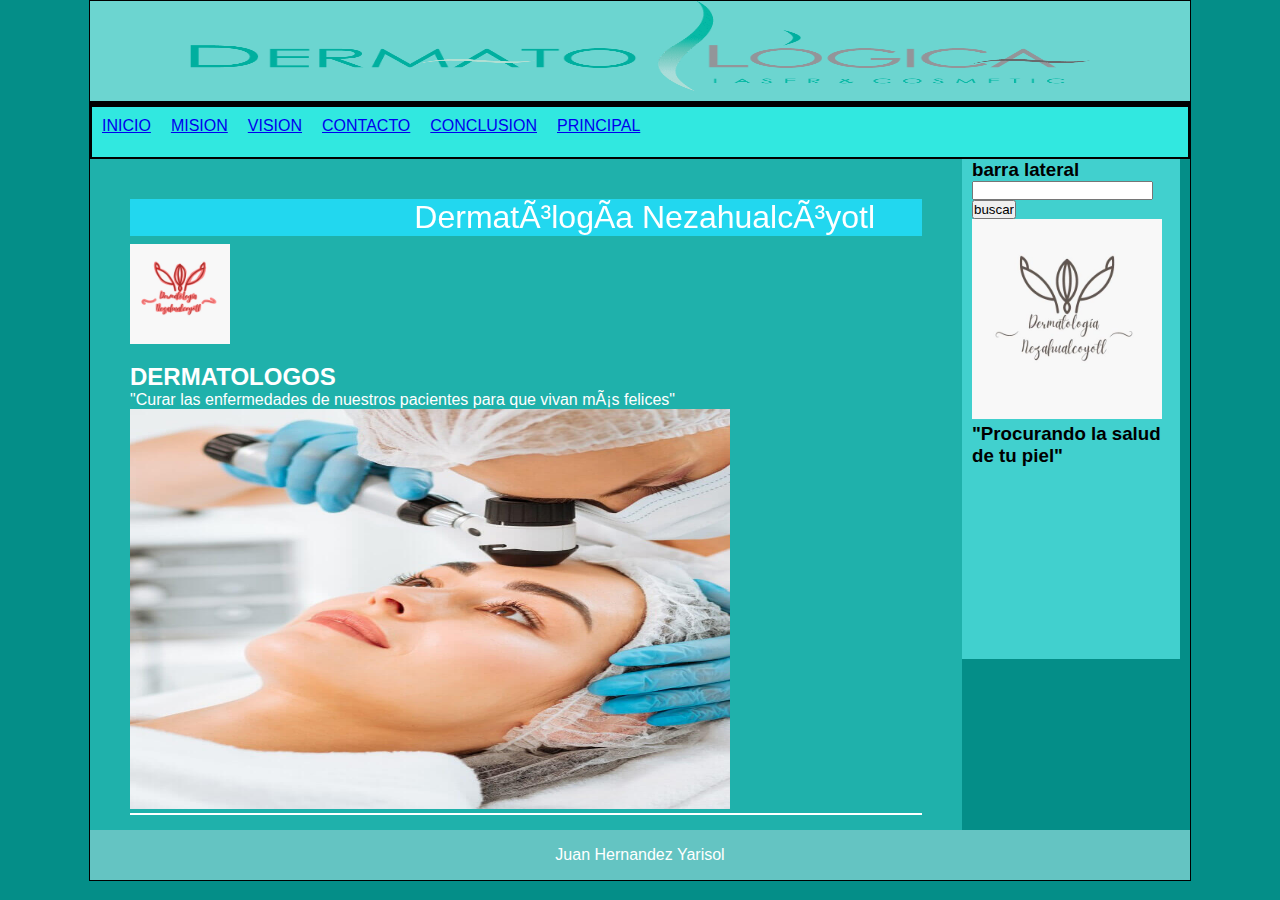
<file: index.html>
<!DOCTYPE html>
<html>
	<head>
	<meta charset="utf-5"/> 
  		<title> INICIO 2023</title>
  	<link rel="stylesheet" type="text/css" href="estilo.css">	
</head>
	<body>
		
	
		<div id= "contenedor">
 			 	<header>
                <img src="imagenes/banner.png"  Width="900" Height="90">
				</header>



  				<NAV>
				<li>
					<a href="inicio2023.html">INICIO</a>
				</li>
   				<li>
   					<a href="mision.html">MISION</a>
   				</li>
    			<li>
    				<a href="vision.html">VISION</a>
    			</li>
    			<li>
    				<a href="contacto.html">CONTACTO</a>
    			</li>
    			<li>
    				<a href="conclusion.html">CONCLUSION</a>
    			</li>
          <li>
            <a href="fotos.html">PRINCIPAL</a>
          </li>
    			

  				</NAV>

          

  				<section id="contens">
            <font size=6 color =#ffffff>
            <marquee BGCOLOR=#22D7EF behavior="alternate"> Dermatólogía Nezahualcóyotl
            </marquee>
          </font>
          <img src="imagenes/11.jpg" Width="100" Height="100">
  					<article class="articulo">
  						<h2> DERMATOLOGOS
  						</h2>
  						<p> "Curar las enfermedades de nuestros pacientes para que vivan más felices" </p>
              <img src="imagenes/1.jpg" Width="600" Height="400">
  					</article>

  					</section>

  				<aside>
  					<h3>barra lateral</h3>
  				    <form>

  				    
				       <input type="texto">
				       <input type="submit" value="buscar" />
              </form> 
              <div id="icono">
    <img src="imagenes/logo.jpg" Width="190" Height="200"/>
    <p><h3>"Procurando la salud de tu piel"</h3></p>
</div>
  				</aside>

          <div class="clearfix"> </div>
  				
          <footer>
Juan Hernandez Yarisol  				</footer>	

	</body>

</html>
</file>
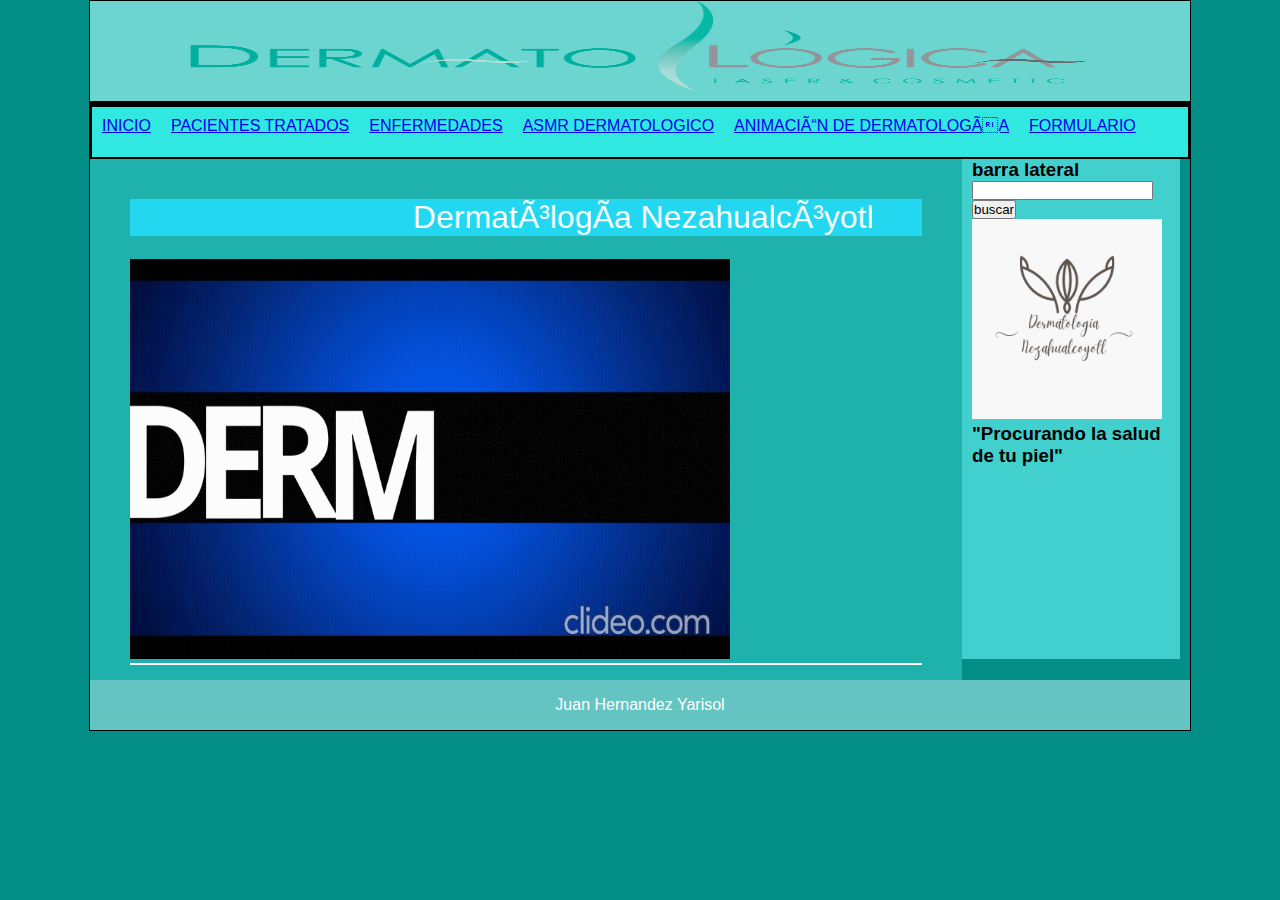
<file: animaciones.html>
<!DOCTYPE html>
<html>
	<head>
	<meta charset="utf-5"/> 
  		<title> animaciones 2023</title>
  	<link rel="stylesheet" type="text/css" href="estilo.css">	
</head>
	<body>
		
	
		<div id= "contenedor">
 			 	<header>
        <img src="imagenes/banner.png"  Width="900" Height="90">
				</header>




  				<NAV>
				<li>
					<a href="index.html">INICIO</a>
				</li>
   				<li>
            <a href="fotos.html">PACIENTES TRATADOS</a>
          </li>
          <li>
            <a href="videos.html">ENFERMEDADES</a>
          </li>
          <li>
            <a href="audios.html">ASMR DERMATOLOGICO</a>
          </li>
          <li>
            <a href="animaciones.html">ANIMACIÓN DE DERMATOLOGÍA</a>
          </li> 
          <li>  
            <a href="musica.html">FORMULARIO</a>
          </li>

  				</NAV>

          

  				<section id="contens">
            <font size=6 color =#ffffff>
            <marquee BGCOLOR=22D7EF behavior="alternate">Dermatólogía Nezahualcóyotl
            </marquee>
          </font>
            <article class="articulo">
              <h2> 
              </h2>
              <P>
              <img src="animaciones/1.gif"  Width="600" Height="400">
  					</article>
            

  					</section>

  				<aside>
  					<h3>barra lateral</h3>
  				    <form>

  				    
				       <input type="texto">
				       <input type="submit" value="buscar" />
              </form> 
              <div id="icono">
    <img src="imagenes/logo.jpg" Width="190" Height="200"/>
    <p><h3>"Procurando la salud de tu piel"</h3></p>
</div>
  				</aside>

          <div class="clearfix"> </div>
  				
          <footer>
Juan Hernandez Yarisol  				</footer>	

	</body>

</html>
</file>
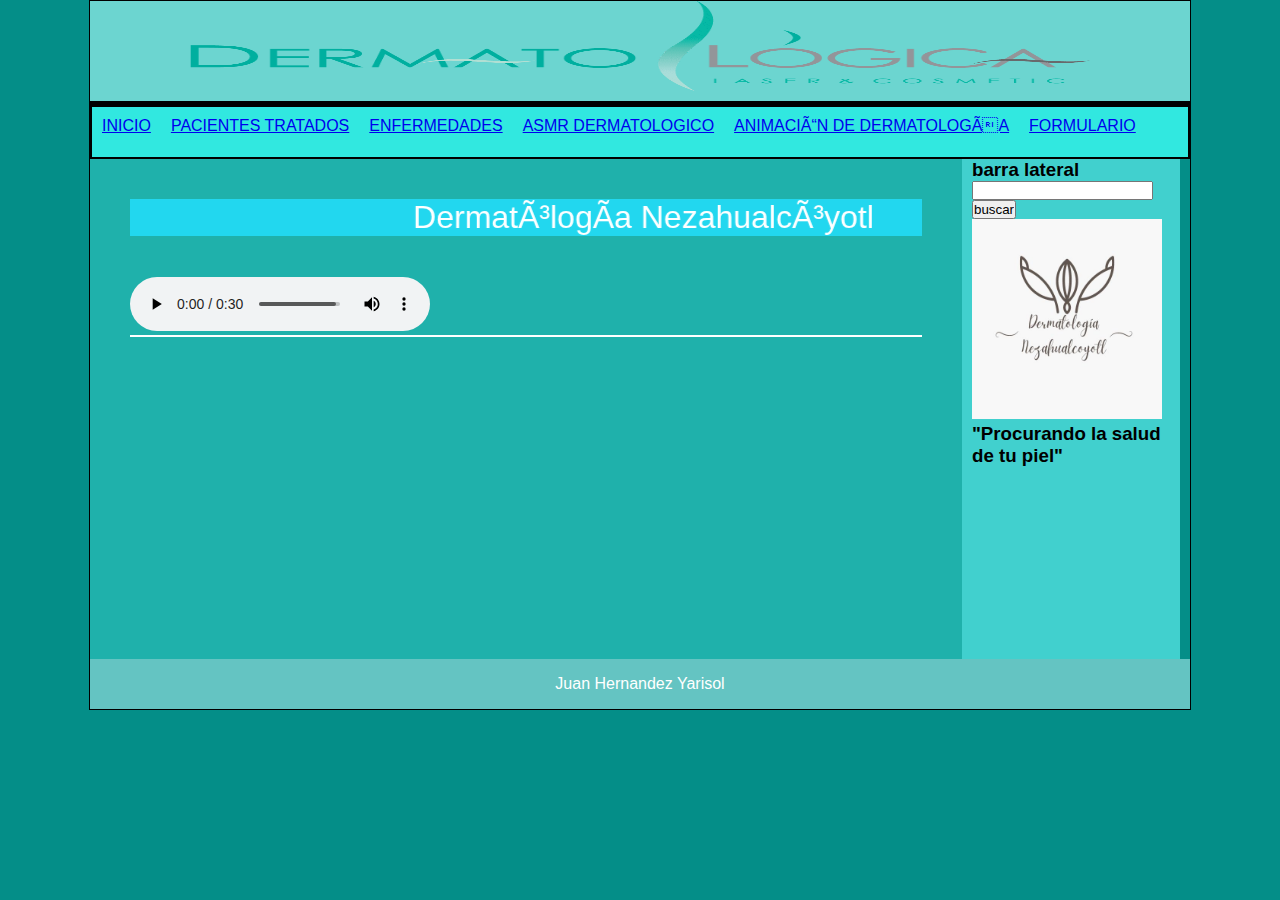
<file: audios.html>
<!DOCTYPE html>
<html>
	<head>
	<meta charset="utf-5"/> 
  		<title> audios 2023</title>
  	<link rel="stylesheet" type="text/css" href="estilo.css">	
</head>
	<body>
		
	
		<div id= "contenedor">
 			 	<header>
                <img src="imagenes/banner.png"  Width="900" Height="90">
				</header>



  				<NAV>
				<li>
					<a href="index.html">INICIO</a>
				</li>
   				<li>
            <a href="fotos.html">PACIENTES TRATADOS</a>
          </li>
          <li>
            <a href="videos.html">ENFERMEDADES</a>
          </li>
          <li>
            <a href="audios.html">ASMR DERMATOLOGICO</a>
          </li>
          <li>
            <a href="animaciones.html">ANIMACIÓN DE DERMATOLOGÍA</a>
          </li> 
          <li>  
            <a href="musica.html">FORMULARIO</a>
          </li>

  				</NAV>

          

  				<section id="contens">
            <font size=6 color =#ffffff>
            <marquee BGCOLOR=22D7EF behavior="alternate">Dermatólogía Nezahualcóyotl
            </marquee>
          </font>
  					<article class="articulo">
  						

              
<br>
<font size=6 color =#ffffff><H5><p> </p></H5></font>
<p><audio src="audios/1.mp3" controls="controls" type="audio/mpeg" preload="preload"><p>
</audio>

  					</section>

  				<aside>
  					<h3>barra lateral</h3>
  				    <form>

  				    
				       <input type="texto">
				       <input type="submit" value="buscar" />
              </form> 
              <div id="icono">
    <img src="imagenes/logo.jpg" Width="190" Height="200"/>
    <p><h3>"Procurando la salud de tu piel"</h3></p>
</div>
  				</aside>

          <div class="clearfix"> </div>
  				
          <footer>
Juan Hernandez Yarisol  				</footer>	

	</body>

</html>
</file>
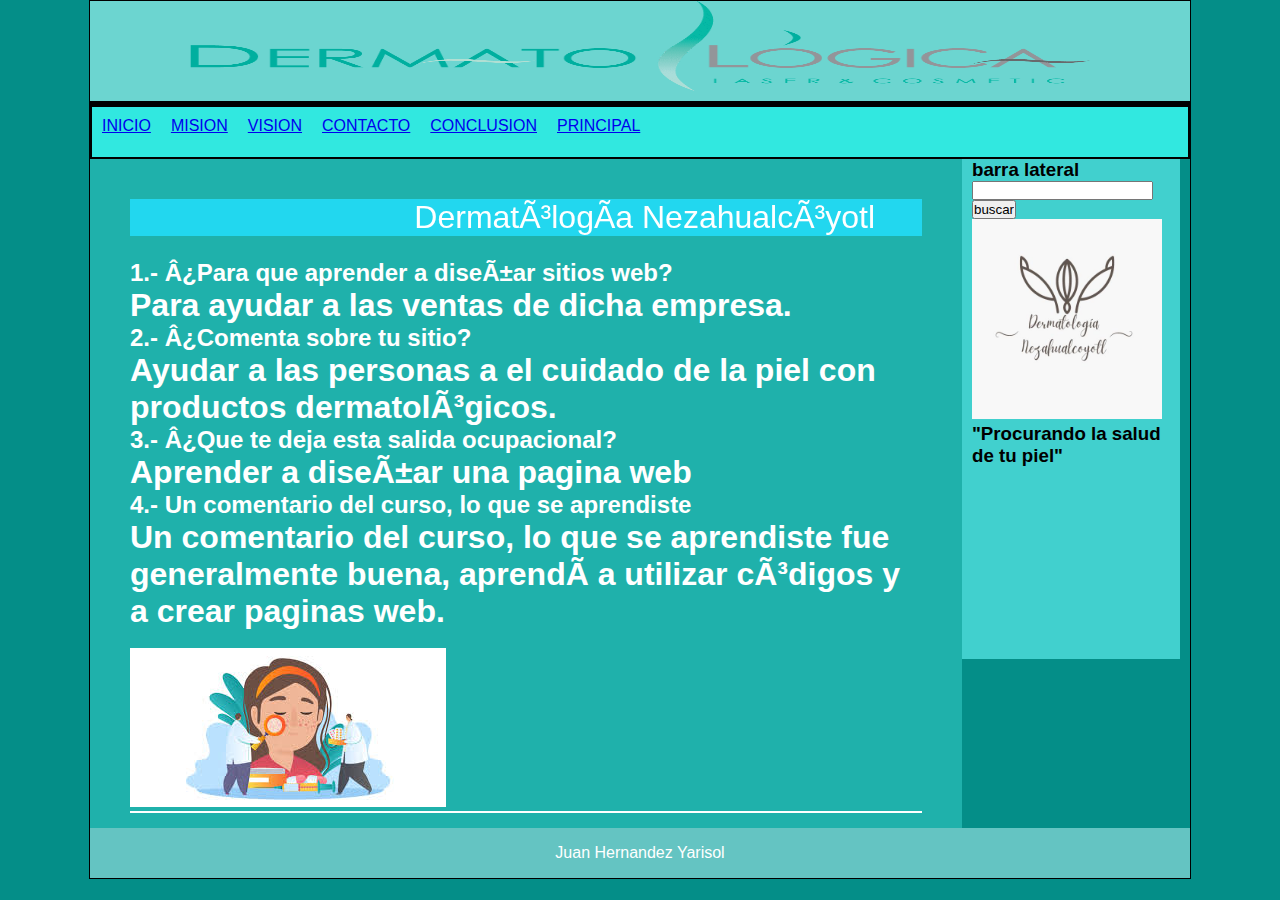
<file: conclusion.html>
<!DOCTYPE html>
<html>
	<head>
	<meta charset="utf-5"/> 
  		<title> audios 2023</title>
  	<link rel="stylesheet" type="text/css" href="estilo.css">	
</head>
	<body>
		
	
		<div id= "contenedor">
 			 	<header>
                <img src="imagenes/banner.png"  Width="900" Height="90">
				</header>



  				<NAV>
				<li>
					<a href="index.html">INICIO</a>
				</li>
   				 <li>
            <a href="mision.html">MISION</a>
          </li>
          <li>
            <a href="vision.html">VISION</a>
          </li>
          <li>
            <a href="contacto.html">CONTACTO</a>
          </li>
          <li>
            <a href="conclusion.html">CONCLUSION</a>
          </li>
          <li>
            <a href="fotos.html">PRINCIPAL</a>
          </li>

  				</NAV>

          

  				<section id="contens">
            <font size=6 color =#ffffff>
            <marquee BGCOLOR=#22D7EF behavior="alternate">Dermatólogía Nezahualcóyotl
                 </marquee>
          </font>
  					<article class="articulo">
  						

<h2>1.- ¿Para que aprender a diseñar sitios web?                                                       </h2>
<h1>Para ayudar a las ventas de dicha empresa.    </h1>
<h2>2.- ¿Comenta sobre tu sitio?                                                                       </h2>
<h1>Ayudar a las personas a el cuidado de la piel con productos dermatológicos.                          </h1>
<h2>3.- ¿Que te deja esta salida ocupacional?                                                          </h2>
<h1> Aprender a diseñar una pagina web </h1>
<h2>4.- Un comentario del curso, lo que se aprendiste                                                  </h2>
<h1> Un comentario del curso, lo que se aprendiste fue generalmente buena,  aprendí a utilizar códigos y a crear paginas web. </h1>

<br>
<img src="imagenes/4.jpeg"> 
</audio>
  					</section>

  				<aside>
  					<h3>barra lateral</h3>
  				    <form>

  				    
				       <input type="texto">
				       <input type="submit" value="buscar" />
              </form> 
              <div id="icono">
    <img src="imagenes/logo.jpg" Width="190" Height="200"/>
    <p><h3>"Procurando la salud de tu piel"</h3></p>
</div>
  				</aside>

          <div class="clearfix"> </div>
  				
          <footer>
Juan Hernandez Yarisol  				</footer>	

	</body>

</html>
</file>
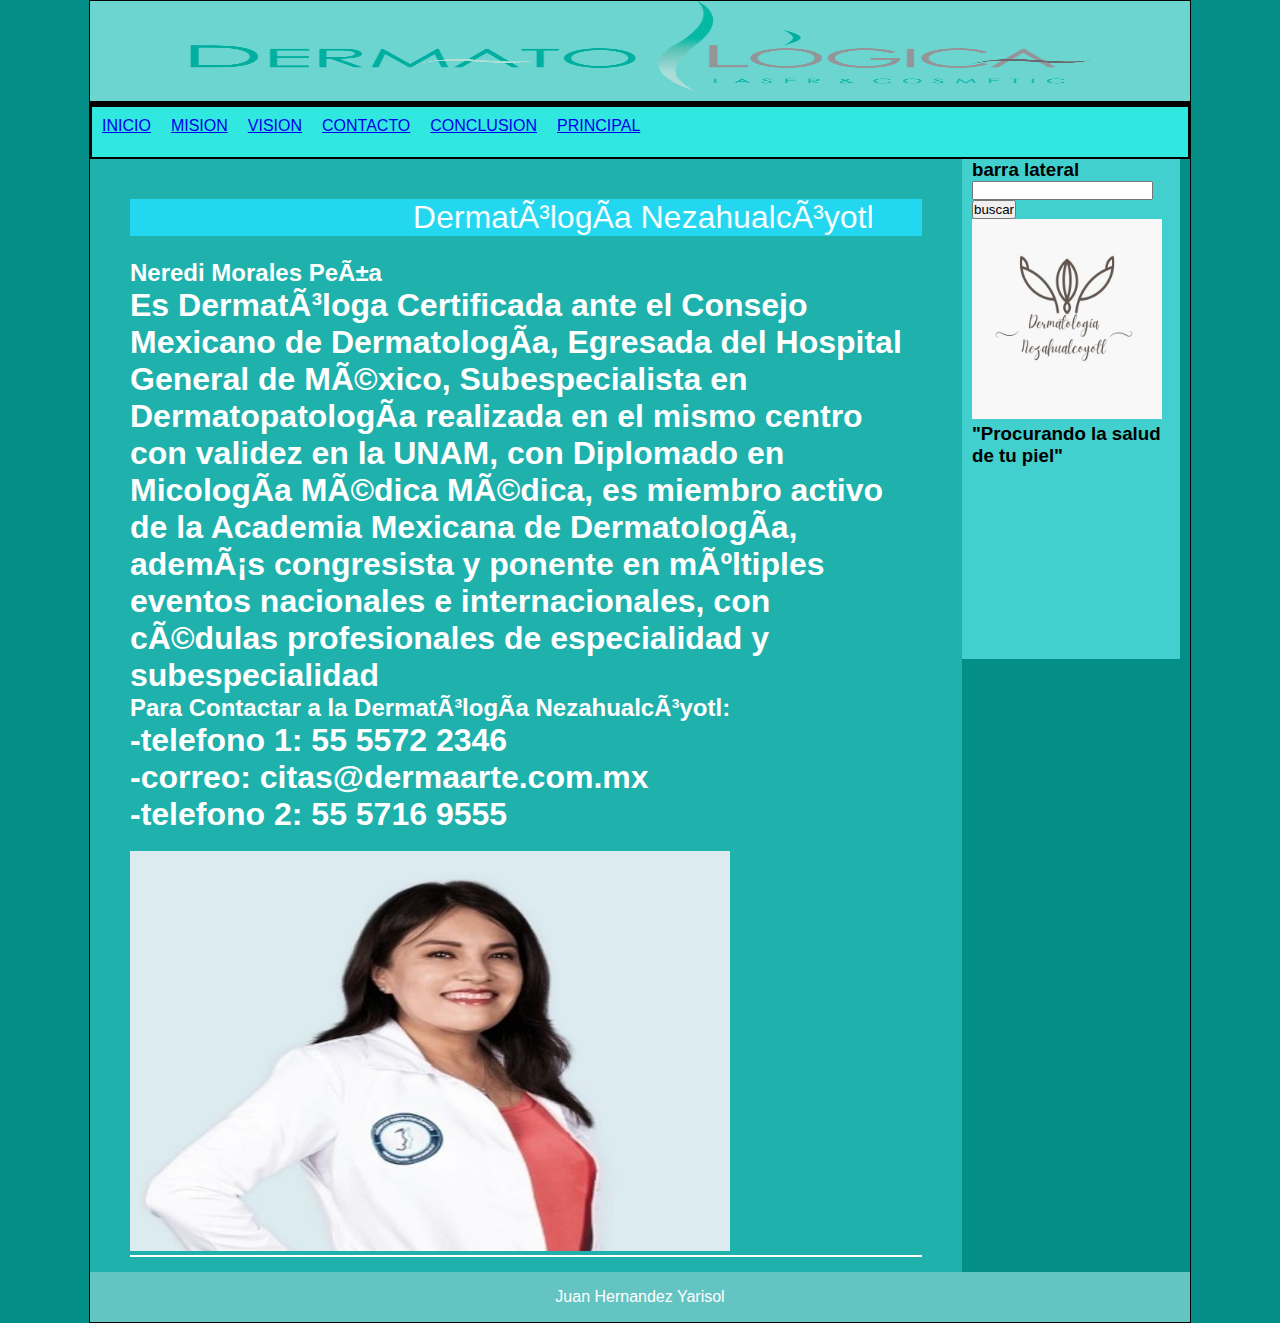
<file: contacto.html>
<!DOCTYPE html>
<html>
	<head>
	<meta charset="utf-5"/> 
  		<title> audios 2023</title>
  	<link rel="stylesheet" type="text/css" href="estilo.css">	
</head>
	<body>
		
	
		<div id= "contenedor">
 			 	<header>
                
        <img src="imagenes/banner.png"  Width="900" Height="90">

				</header>



  				<NAV>
				<li>
					<a href="index.html">INICIO</a>
				</li>
   				 <li>
            <a href="mision.html">MISION</a>
          </li>
          <li>
            <a href="vision.html">VISION</a>
          </li>
          <li>
            <a href="contacto.html">CONTACTO</a>
          </li>
          <li>
            <a href="conclusion.html">CONCLUSION</a>
          </li>
<li>
            <a href="fotos.html">PRINCIPAL</a>
          </li>
  				</NAV>

          

  				<section id="contens">
            <font size=6 color =#ffffff>
            <marquee BGCOLOR=#22D7EF behavior="alternate">Dermatólogía Nezahualcóyotl
            </marquee>
          </font>
  					<article class="articulo">
  						

              <h2>Neredi Morales Peña</h2><h1> Es Dermatóloga Certificada ante el Consejo Mexicano de Dermatología, Egresada del Hospital General de México, Subespecialista en Dermatopatología realizada en el mismo centro con validez en la UNAM, con Diplomado en Micología Médica Médica, es miembro activo de la Academia Mexicana de Dermatología, además congresista  y ponente en múltiples eventos nacionales e internacionales, con cédulas profesionales de especialidad y subespecialidad</h1>


              <h2>Para Contactar a la Dermatólogía Nezahualcóyotl:</h2>
              <h1>
              <p>-telefono 1: 55 5572 2346  </p>
               <p>
               <p>-correo: citas@dermaarte.com.mx
               </p>
               <p>-telefono 2: 55 5716 9555
               </p>
              </h1>
<br>
<img src="imagenes/5.jpg"Width="600" Height="400"> 
</audio>
  					</section>

  				<aside>
  					<h3>barra lateral</h3>
  				    <form>

  				    
				       <input type="texto">
				       <input type="submit" value="buscar" />
              </form> 
              <div id="icono">
    <img src="imagenes/logo.jpg" Width="190" Height="200"/>
    <p><h3>"Procurando la salud de tu piel"</h3></p>
</div>
  				</aside>

          <div class="clearfix"> </div>
  				
          <footer>
Juan Hernandez Yarisol  				</footer>	

	</body>

</html>
</file>
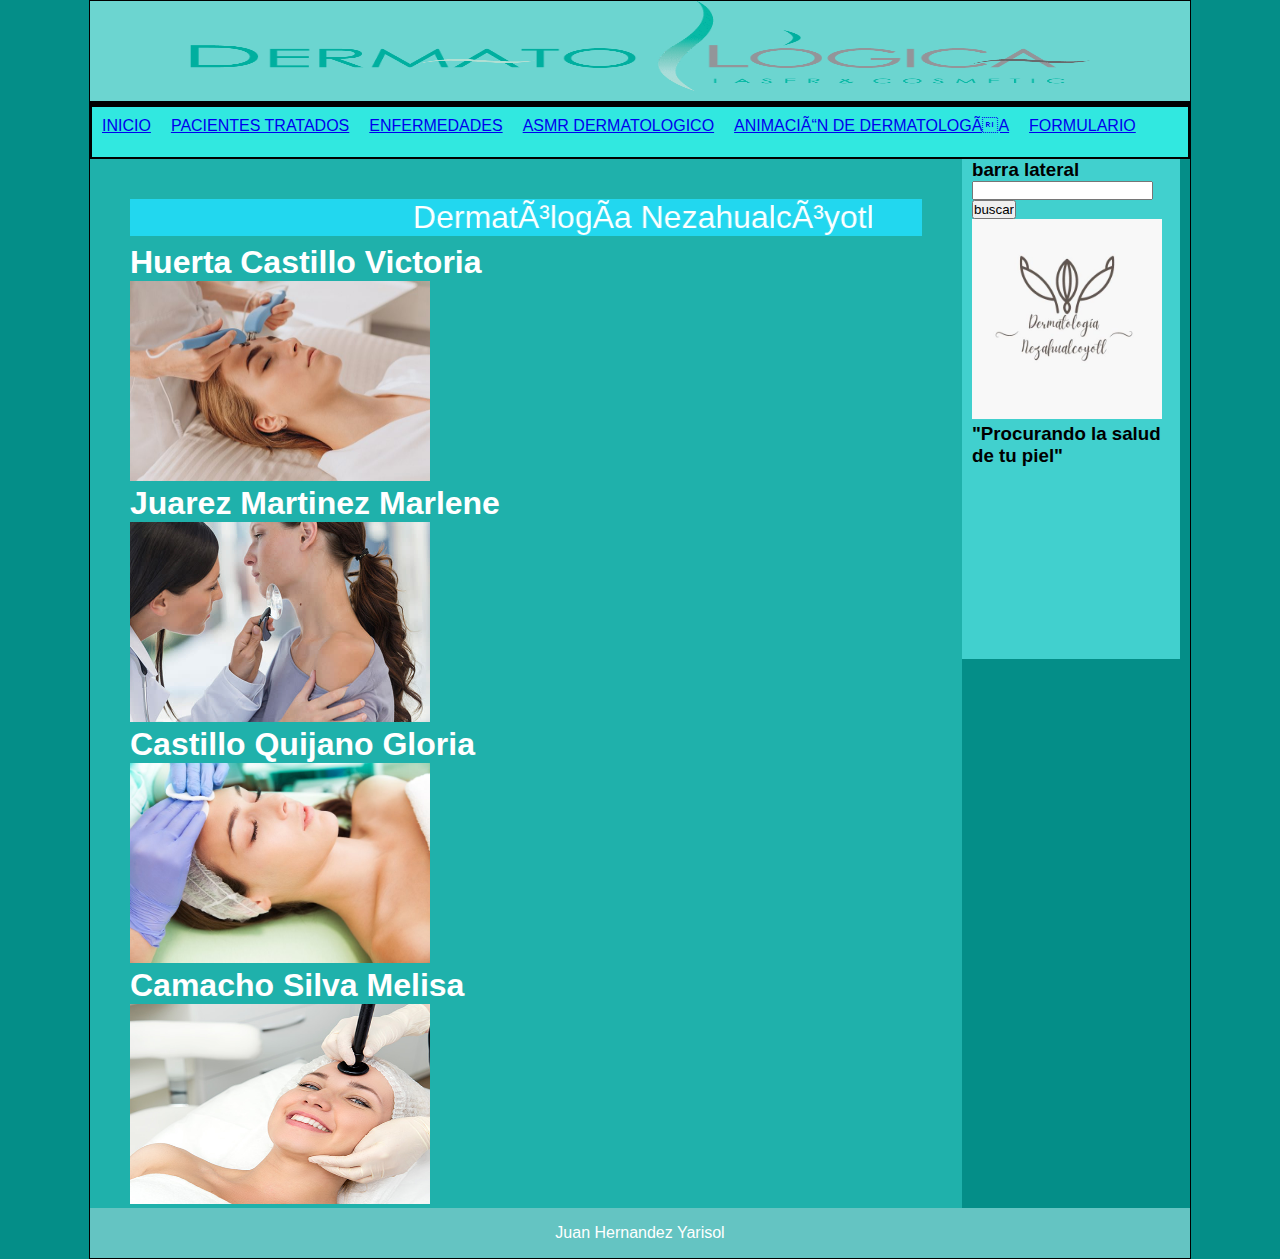
<file: fotos.html>
<!DOCTYPE html>
<html>
	<head>
	<meta charset="utf-5"/> 
  		<title> fotos 2023</title>
  	<link rel="stylesheet" type="text/css" href="estilo.css">	
</head>
	<body>
		
	
		<div id= "contenedor">
 			 	<header>
                <img src="imagenes/banner.png"  Width="900" Height="90">
				</header>



  				<NAV>
				<li>
					<a href="index.html">INICIO</a>
				</li>
   				<li>
            <a href="fotos.html">PACIENTES TRATADOS</a>
          </li>
          <li>
            <a href="videos.html">ENFERMEDADES</a>
          </li>
          <li>
            <a href="audios.html">ASMR DERMATOLOGICO</a>
          </li>
          <li>
            <a href="animaciones.html">ANIMACIÓN DE DERMATOLOGÍA</a>
          </li> 
          <li>  
            <a href="musica.html">FORMULARIO</a>
          </li>

  				</NAV>

          

  				<section id="contens">
            <font size=6 color =#ffffff>
            <marquee BGCOLOR=22D7EF behavior="alternate"> Dermatólogía Nezahualcóyotl
            </marquee>
          </font>

           <font size=6 color =#ffffff><H4><p>Huerta Castillo Victoria</p></H4></font>
  					<p><img src="imagenes/6.jpg" Width="300" Height="200">  </p>
            <font size=6 color =#ffffff><H4><p>Juarez Martinez Marlene</p></H4></font>
            <p><img src="imagenes/7.jpeg" Width="300" Height="200"> </p>
            <font size=6 color =#ffffff><H4><p>Castillo Quijano Gloria</p></H4></font>
            <p><img src="imagenes/8.jpg" Width="300" Height="200">  </p>
            <font size=6 color =#ffffff><H4><p>Camacho Silva Melisa</p></H4></font>
            <p><img src="imagenes/9.jpg"Width="300" Height="200">  </p> 
            

  					</section>

  				<aside>
  					<h3>barra lateral</h3>
  				    <form>

  				    
				       <input type="texto">
				       <input type="submit" value="buscar" />
              </form> 
              <div id="icono">
    <img src="imagenes/logo.jpg" Width="190" Height="200"/>
    <p><h3>"Procurando la salud de tu piel"</h3></p>
</div>
  				</aside>

          <div class="clearfix"> </div>
  				
          <footer>
Juan Hernandez Yarisol  				</footer>	

	</body>

</html>
</file>
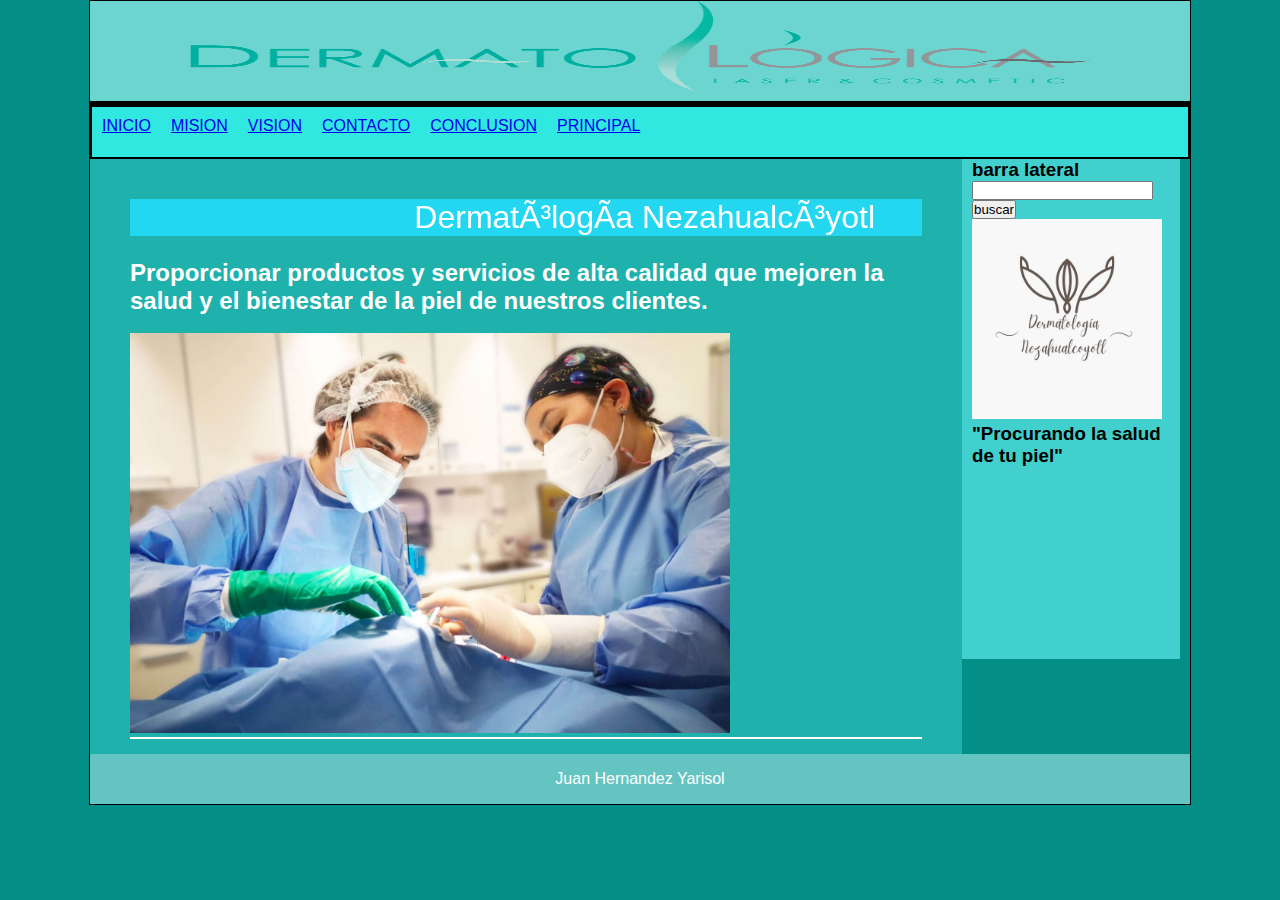
<file: mision.html>
<!DOCTYPE html>
<html>
	<head>
	<meta charset="utf-5"/> 
  		<title> audios 2023</title>
  	<link rel="stylesheet" type="text/css" href="estilo.css">	
</head>
	<body>
		
	
		<div id= "contenedor">
 			 	<header>
                <img src="imagenes/banner.png"  Width="900" Height="90">
				</header>



  				<NAV>
				<li>
					<a href="index.html">INICIO</a>
				</li>
   				 <li>
            <a href="mision.html">MISION</a>
          </li>
          <li>
            <a href="vision.html">VISION</a>
          </li>
          <li>
            <a href="contacto.html">CONTACTO</a>
          </li>
          <li>
            <a href="conclusion.html">CONCLUSION</a>
          </li>
          <li>
            <a href="fotos.html">PRINCIPAL</a>
          </li>

  				</NAV>

          

  				<section id="contens">
            <font size=6 color =#ffffff>
            <marquee BGCOLOR=#22D7EF behavior="alternate"> Dermatólogía Nezahualcóyotl
            </marquee>
          </font>
  					<article class="articulo">
  						
<p>
              <h2> Proporcionar productos y servicios de alta calidad que mejoren la salud y el bienestar de la piel de nuestros clientes.   </h2>
              </p>
<br>
<img src="imagenes/2.jpg" Width="600" Height="400"> 
</audio>
  					</section>

  				<aside>
  					<h3>barra lateral</h3>
  				    <form>

  				    
				       <input type="texto">
				       <input type="submit" value="buscar" />
              </form> 
              <div id="icono">
    <img src="imagenes/logo.jpg" Width="190" Height="200"/>
    <p><h3>"Procurando la salud de tu piel"</h3></p>
</div>
  				</aside>

          <div class="clearfix"> </div>
  				
          <footer>
Juan Hernandez Yarisol  				</footer>	

	</body>

</html>
</file>
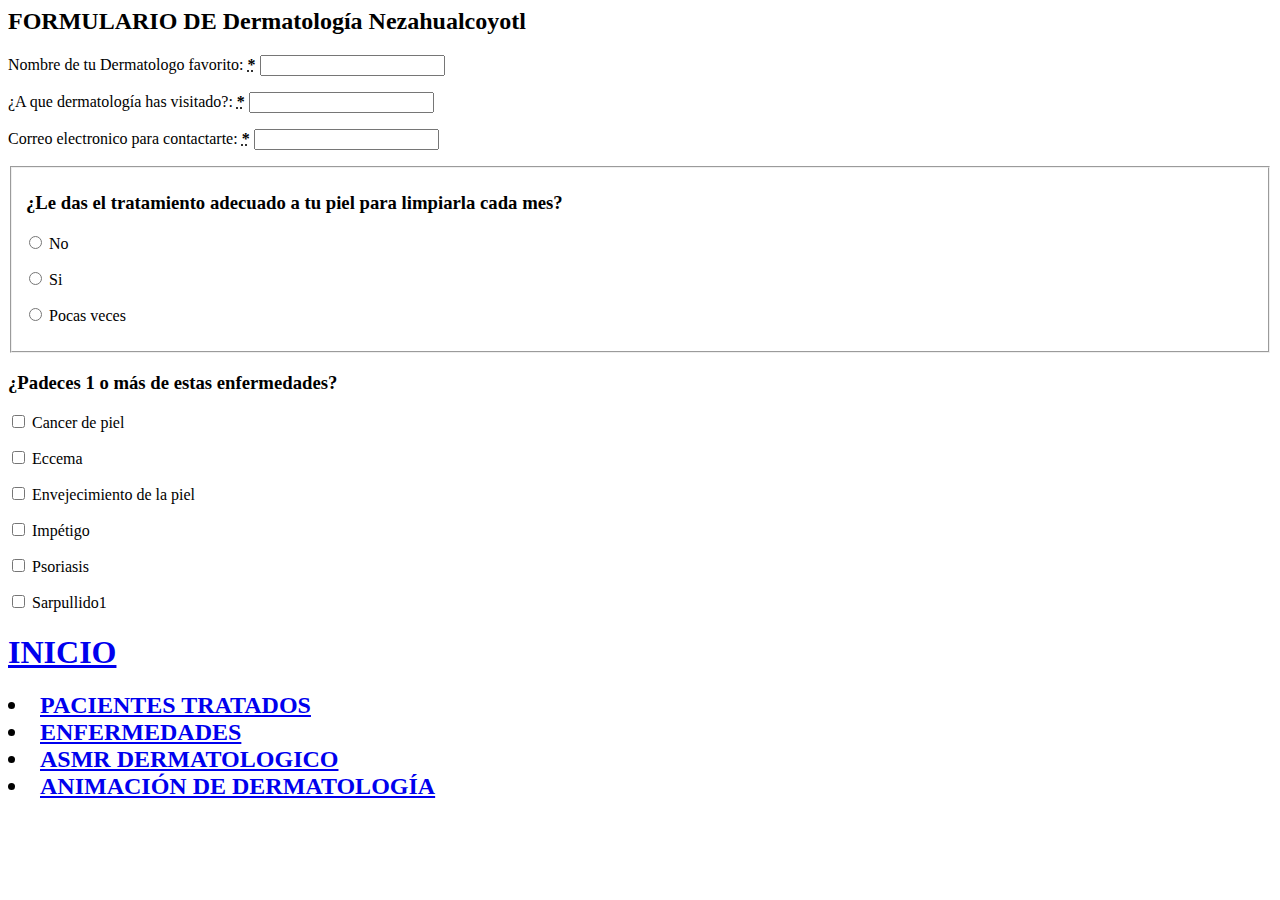
<file: musica.html>
<HTML>
	<HEAD>
		<TITLE>FORMULARIO DE VIDEOJUEGOS DE VALVE</TITLE>
	</HEAD>
	<BODY>
<section>
    <h2>FORMULARIO DE Dermatología Nezahualcoyotl </h2>
    <p>
      <label for="name">
        <span>Nombre de tu Dermatologo favorito:</span>
        <strong><abbr title="required">*</abbr></strong>
      </label>
      <input type="text" id="name" name="username">
    </p>
    <p>
      <label for="mail">
        <Span>¿A que dermatología has visitado?:</ span>
        <strong><abbr title="required">*</abbr></strong>
      </label>
      <input type="email" id="mail" name="usermail">
    </p>
    <p>
      <label for="name">
        <span>Correo electronico para contactarte:</span>
        <strong><abbr title="required">*</abbr></strong>
      </label>
      <input type="text" id="name" name="username">
    </p>
    
</section>




<form>
  <fieldset>
    <h3><legend>¿Le das el tratamiento adecuado a tu piel para limpiarla cada mes?</legend></h3>
    <p>
      <input type="radio" name="size" id="size_1" value="small">
      <label for="size_1">No</label>
    </p>
    <p>
      <input type="radio" name="size" id="size_1" value="small">
      <label for="size_1">Si</label>
    </p><p>
      <input type="radio" name="size" id="size_1" value="small">
      <label for="size_1">Pocas veces</label>
    </p>
    
    
  </fieldset>
</form>

<form>
  <p>
    <h3> <label for="taste_1">¿Padeces 1 o más de estas enfermedades?</label></h3>
  </p>
  <p>
    <input type="checkbox" id="taste_2" name="taste_banana" value="banana">
    <label for="taste_2">Cancer de piel</label>
  </p>
  <p>
    <input type="checkbox" id="taste_2" name="taste_banana" value="banana">
    <label for="taste_2">Eccema</label>
  </p>
  <p>
    <input type="checkbox" id="taste_2" name="taste_banana" value="banana">
    <label for="taste_2">Envejecimiento de la piel</label>
  </p>
<p>
    <input type="checkbox" id="taste_2" name="taste_banana" value="banana">
    <label for="taste_2">Impétigo</label>
  </p>
  <p>
    <input type="checkbox" id="taste_2" name="taste_banana" value="banana">
    <label for="taste_2">Psoriasis</label>
  </p>
<p>
    <input type="checkbox" id="taste_2" name="taste_banana" value="banana">
    <label for="taste_2">Sarpullido1</label>
  </p>
  
</fORM>
</p>
</BODY>
</HTML>
 <h1> <a href="index.html">INICIO</a> </h1>
  <h2><li>
            <a href="fotos.html">PACIENTES TRATADOS</a>
          </li>
          <li>
            <a href="videos.html">ENFERMEDADES</a>
          </li>
          <li>
            <a href="audios.html">ASMR DERMATOLOGICO</a>
          </li>
          <li>
            <a href="animaciones.html">ANIMACIÓN DE DERMATOLOGÍA</a>
          </li> 
           
           </h2>
</file>
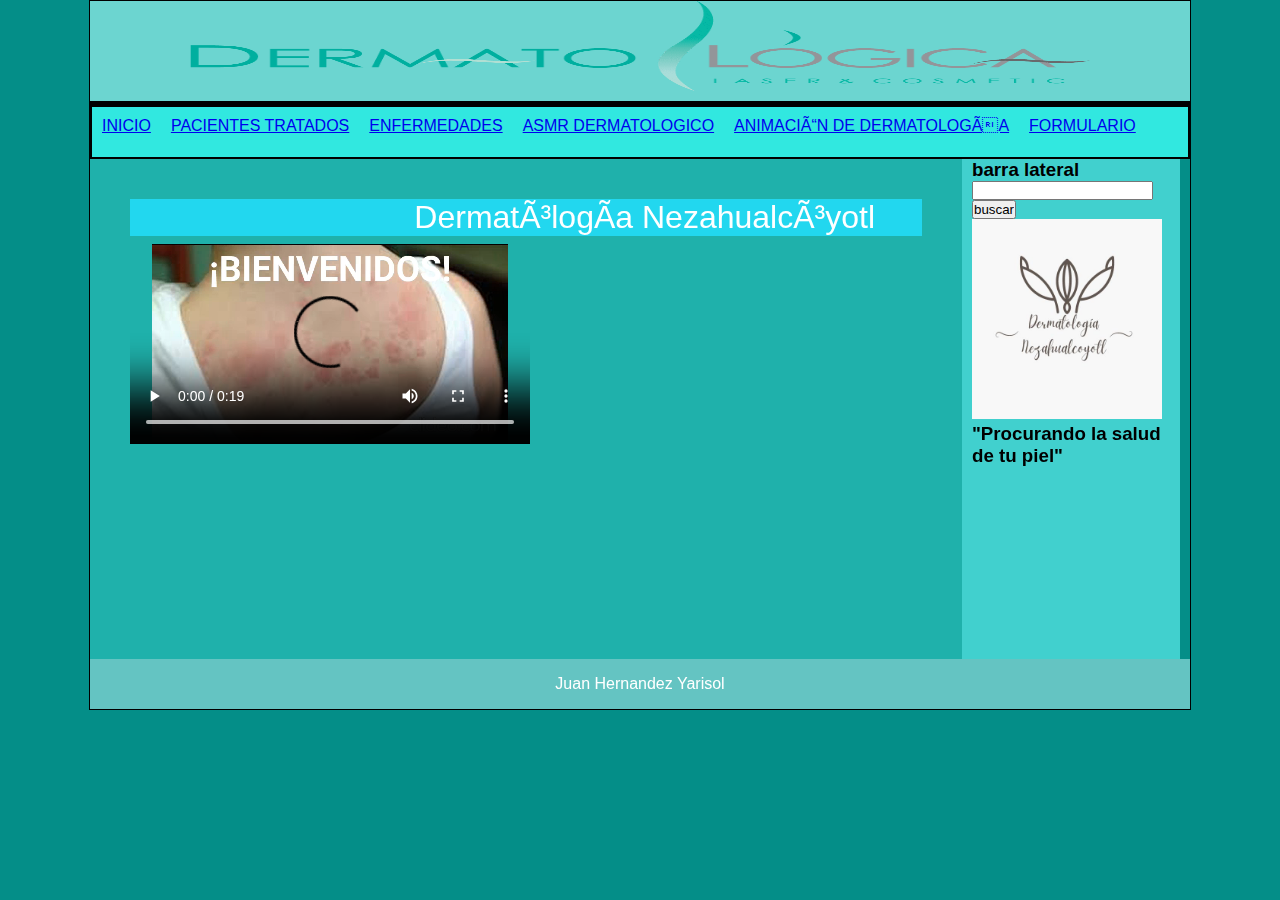
<file: videos.html>
<!DOCTYPE html>
<html>
	<head>
	<meta charset="utf-5"/> 
  		<title> videos 2023</title>
  	<link rel="stylesheet" type="text/css" href="estilo.css">	
</head>
	<body>
		
	
		<div id= "contenedor">
 			 	<header>
                <img src="imagenes/banner.png"  Width="900" Height="90">
				</header>



  				<NAV>
				<li>
					<a href="index.html">INICIO</a>
				</li>
   				<li>
            <a href="fotos.html">PACIENTES TRATADOS</a>
          </li>
          <li>
            <a href="videos.html">ENFERMEDADES</a>
          </li>
          <li>
            <a href="audios.html">ASMR DERMATOLOGICO</a>
          </li>
          <li>
            <a href="animaciones.html">ANIMACIÓN DE DERMATOLOGÍA</a>
          </li> 
    			<li>	
    			  <a href="musica.html">FORMULARIO</a>
    			</li>

  				</NAV>

          

  				<section id="contens">
            <font size=6 color =#ffffff>
            <marquee BGCOLOR=22D7EF behavior="alternate">Dermatólogía Nezahualcóyotl
            </marquee>
          </font>
  					
            <br>
<video  controls src="videos/1.mp4" 
width="400" height="200">

  					</section>

  				<aside>
  					<h3>barra lateral</h3>
  				    <form>

  				    
				       <input type="texto">
				       <input type="submit" value="buscar" />
              </form> 
              <div id="icono">
    <img src="imagenes/logo.jpg" Width="190" Height="200"/>
    <p><h3>"Procurando la salud de tu piel"</h3></p>
</div>
  				</aside>

          <div class="clearfix"> </div>
  				
          <footer>
Juan Hernandez Yarisol  				</footer>	

	</body>

</html>
</file>
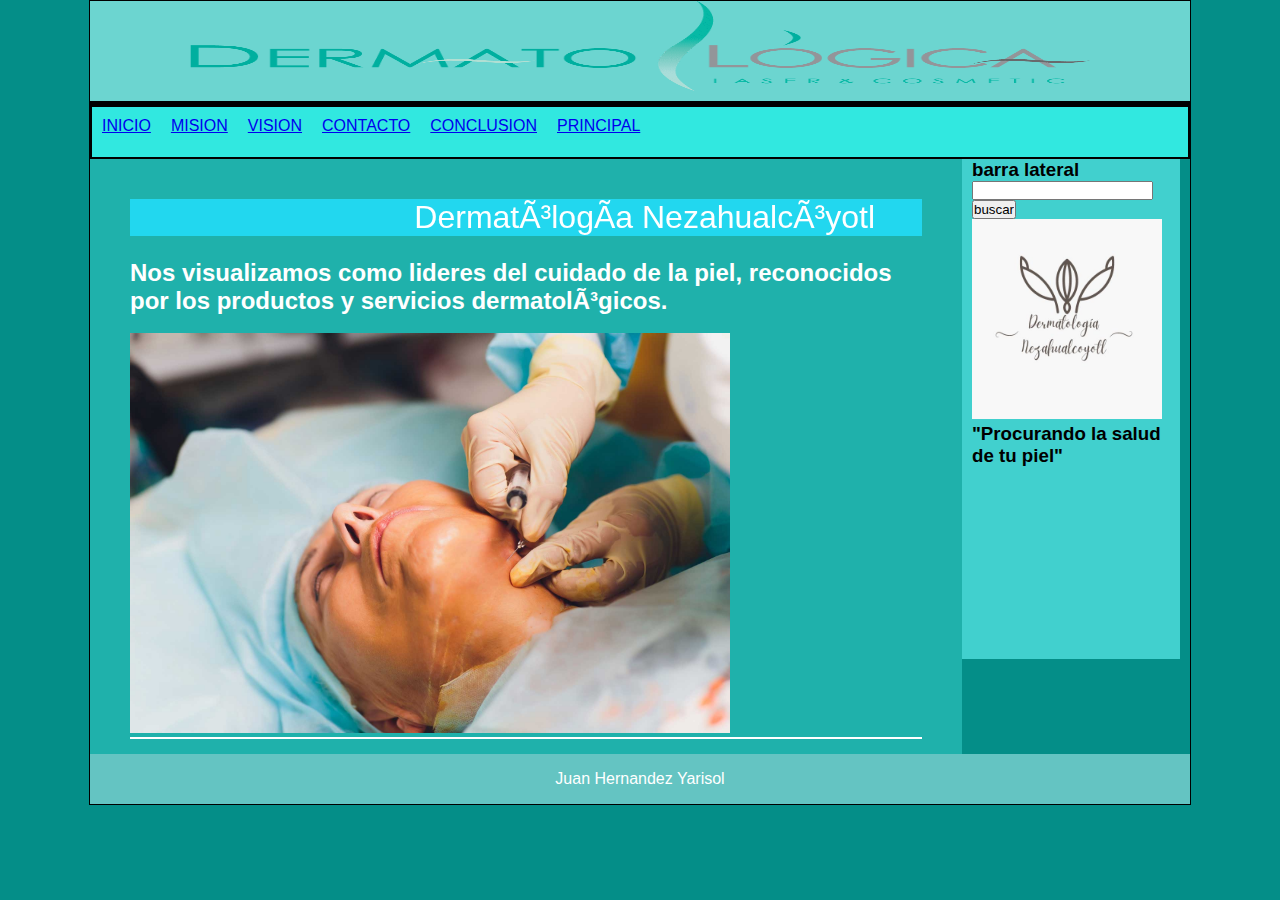
<file: vision.html>
<!DOCTYPE html>
<html>
	<head>
	<meta charset="utf-5"/> 
  		<title> audios 2023</title>
  	<link rel="stylesheet" type="text/css" href="estilo.css">	
</head>
	<body>
		
	
		<div id= "contenedor">
 			 	<header>
                <img src="imagenes/banner.png"  Width="900" Height="90">
				</header>



  				<NAV>
				<li>
					<a href="index.html">INICIO</a>
				</li>
   				<li>
            <a href="mision.html">MISION</a>
          </li>
          <li>
            <a href="vision.html">VISION</a>
          </li>
          <li>
            <a href="contacto.html">CONTACTO</a>
          </li>
          <li>
            <a href="conclusion.html">CONCLUSION</a>
          </li>
    			<li>
            <a href="fotos.html">PRINCIPAL</a>
          </li>
  				</NAV>

          

  				<section id="contens">
            <font size=6 color =#ffffff>
            <marquee BGCOLOR=#22D7EF behavior="alternate">Dermatólogía Nezahualcóyotl
            </marquee>
          </font>
  					<article class="articulo">
  						
<p>
              <h2> Nos visualizamos como lideres del cuidado de la piel, reconocidos por los productos y servicios dermatológicos. </h2> 
              </p>
<br>
<img src="imagenes/3.jpg" Width="600" Height="400"> 
</audio>
  					</section>

  				<aside>
  					<h3>barra lateral</h3>
  				    <form>

  				    
				       <input type="texto">
				       <input type="submit" value="buscar" />
              </form> 
              <div id="icono">
    <img src="imagenes/logo.jpg" Width="190" Height="200"/>
    <p><h3>"Procurando la salud de tu piel"</h3></p>
</div>
  				</aside>

          <div class="clearfix"> </div>
  				
          <footer>
Juan Hernandez Yarisol  				</footer>	

	</body>

</html>
</file>
<file: estilo.css>
*{
	 	margin: 0px;
	 	padding: 0px;
	 }
	 body {
  	 	    background: #048E88;
  	 	    font-family: arial, Helvetica, sans-serif;
  	 	 	 }
    #contenedor {
    	width: 1100px;
    	margin: 0px auto;
    	border: 1px solid black;
       }
	header {
    	background: #6CD5D0;
    	height: 100px;
    	width: 1100px; 
    	margin: 0px;
    	text-align: center;
    	line-height: 100px;
    	color: black;
    	border-bottom: 4px solid black;     
    }

    nav{
    	background: #31E8E0;
    	height: 50px;
    	border: 2px solid black
    }

    nav  li{
    	float: left;
    	list-style: none;
    	margin: 10px;
     }

     .clearfix{
     	clear: both;
     }
     #contens{
     	float: left;
     	clear: both;
     	width: 72%;
     	min-height: 460px;
     	background: #1FB1AB;
     	padding-left: 40px;
     	padding-right: 40px;
     	padding-top: 40px;

     }
    article{
    	color: white;
    	margin-top: 15px;
    	margin-bottom: 15px;
    	border-bottom:2px solid white; 
    }


     aside{
     	float: left;
     	width: 18%;
     	min-height: 500px;
     	background: #41D0CE;
     	padding-left: 10px;
     	padding-right: 10px;
     }
     
      footer{
      	background: #64C4C2;
      	color: white;
      	text-align: center;
      	height: 50px;
      	line-height: 50px;
      }
</file>
